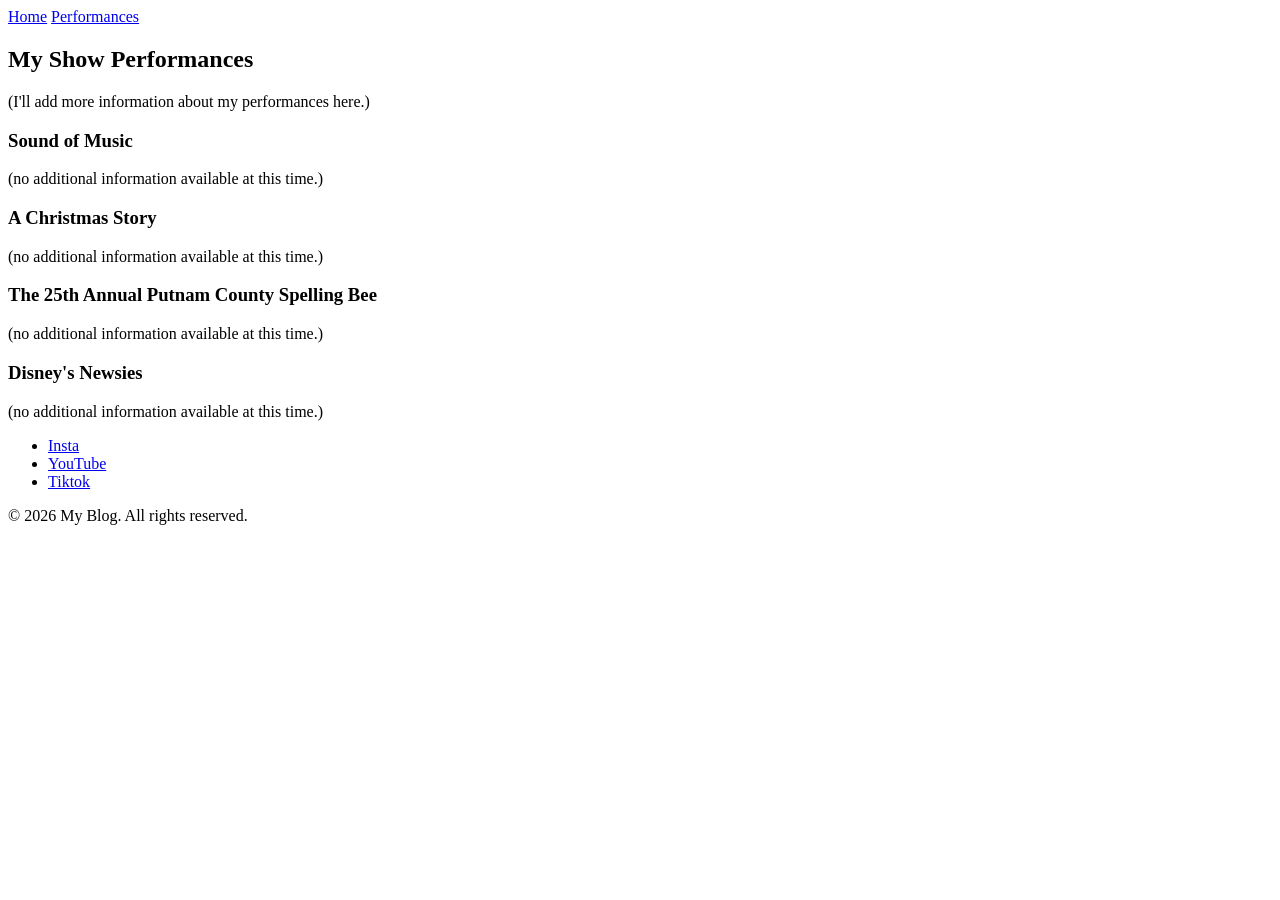
<file: performances.html>
<!DOCTYPE html>
<html lang="en">

<head>
    <meta charset="UTF-8">
    <meta name="viewport" content="width=device-width, initial-scale=1.0">
    <title>step into my blog</title>
</head>

<body>
    <div class="container">
        <header>
            <nav>
                <a href="index.html">Home</a>
                <a href="performances.html">Performances</a>
            </nav>

        </header>

        <main>
            <section>
                <h2>My Show Performances</h2>
                <p>(I'll add more information about my performances here.)</p>

                <section>
                    <h3>Sound of Music</h3>
                    <!-- insert image -->
                    <p>(no additional information available at this time.)</p>
                    <!-- add Cappies review link -->
                </section>

                <section>
                    <h3>A Christmas Story</h3>
                    <!-- insert image -->
                    <p>(no additional information available at this time.)</p>
                    <!-- add Cappies review link -->
                </section>

                <section>
                    <h3>The 25th Annual Putnam County Spelling Bee</h3>
                    <!-- insert image -->
                    <p>(no additional information available at this time.)</p>
                    <!-- add AYTC review link -->
                </section>

                <section>
                    <h3>Disney's Newsies</h3>
                    <!-- insert image -->
                    <p>(no additional information available at this time.)</p>
                    <!-- add AYTC review link -->
                </section>
            </section>

        </main>

        <footer>

            <ul>
                <li><a href="#">Insta</a></li>
                <li><a href="#">YouTube</a></li>
                <li><a href="#">Tiktok</a></li>
            </ul>
            <p>&copy; 2026 My Blog. All rights reserved.</p>
        </footer>
    </div>
</body>

</html>
</file>
